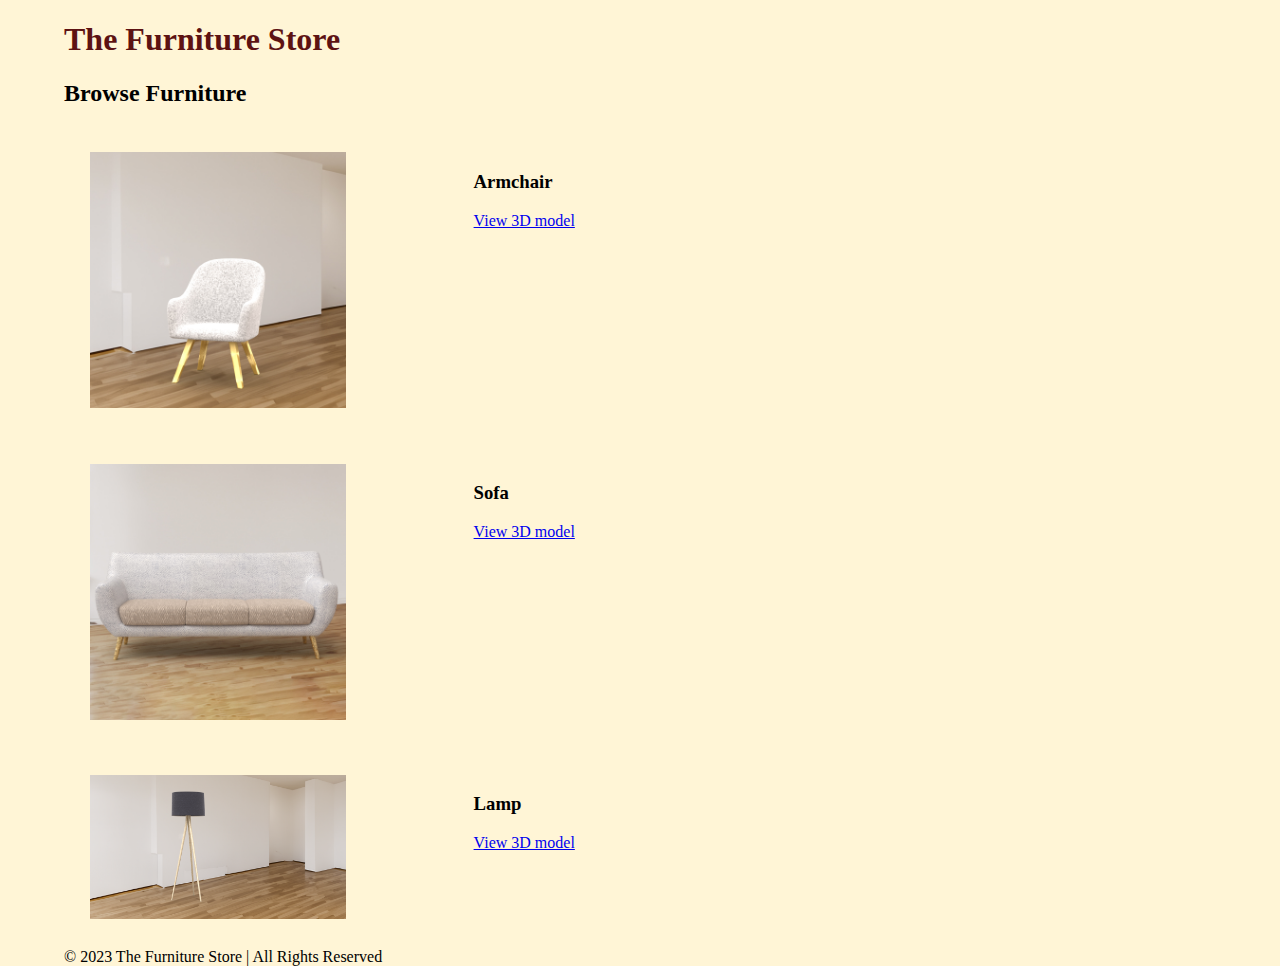
<file: index.html>
<!DOCTYPE html>
<html lang="en">
<head>
    <meta charset="UTF-8">
    <meta name="viewport" content="width=device-width, initial-scale=1.0">
    <link rel="stylesheet" href="./assets/css/styles.css">
    <title>The Furniture Store</title>
</head>
<body>
    <header>
        <h1>The Furniture Store</h1>
    </header>
    <section>
        <h2>Browse Furniture</h2>
        <div id="main-grid">
            <div class="gridbox">
                <img class="thmb" src="./assets/images/armchair-Camera.jpg">
            </div>
            <div class="gridbox">
                <h3>Armchair</h3>
                <a href="./pages/armchair.html">View 3D model</a>
            </div>
            <div class="gridbox">
                <img class="thmb" src="./assets/images/sofa_th.jpg">
            </div>
            <div class="gridbox">
                <h3>Sofa</h3>
                <a href="./pages/sofa.html">View 3D model</a>
            </div>
            <div class="gridbox">
                <img class="thmb" src="./assets/images/lamp-Camera.png">
            </div>
            <div class="gridbox">
                <h3>Lamp</h3>
                <a href="./pages/lamp.html">View 3D model</a>
            </div>
        </div>
    </section>
    <footer>
        © 2023 The Furniture Store | All Rights Reserved
    </footer>
</body>
</html>
</file>
<file: assets/css/styles.css>
body {
    background-color: rgb(255, 245, 214);
    color:black;
    margin:0 5vw;
    padding:0;
}

h1 {
    font-size: xx-large;
    color: rgb(93, 18, 18);
}

#main-grid {
    display: grid;
    grid-template-columns: 30vw 50vw;
    grid-template-rows: auto auto auto;
}

.gridbox {
    padding: 2vw;
}

.thmb {
    width: 20vw;
}


/* Model viewer */
.Hotspot {
    background-color: #e3e3e3;
    color: rgb(9, 47, 34);
    border-radius: 3px;
    padding: 3px;
}
#model-info {
    display: none;
    height:5vw;
    background-color: rgb(71, 6, 6);
    color: white;
    text-align: center;
    padding-top: 1vw;
}
</file>
